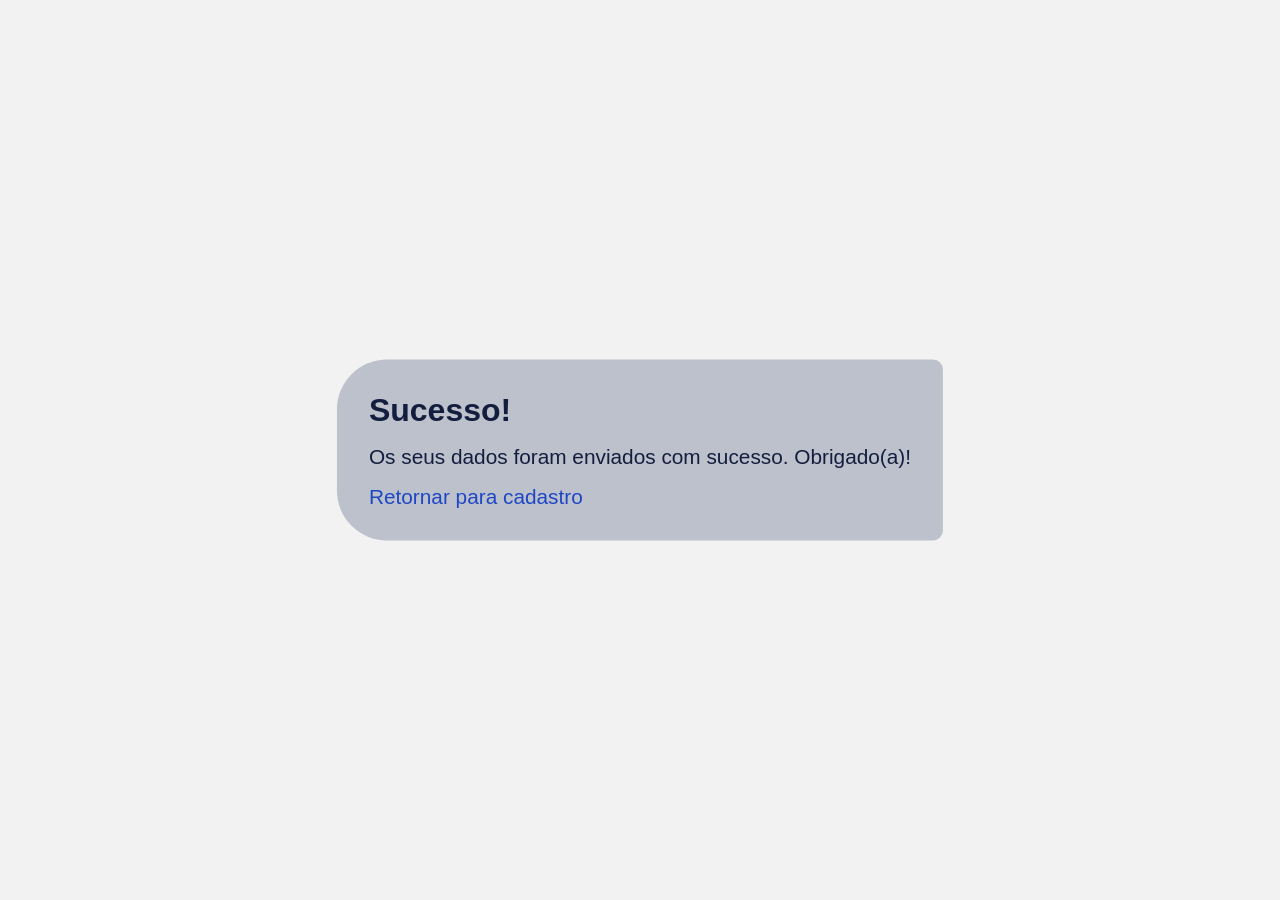
<file: sucesso/index.html>
<!DOCTYPE html>
<html lang="en">
<head>
    <meta charset="UTF-8">
    <meta name="viewport" content="width=device-width, initial-scale=1.0">
    <link rel="stylesheet" href="./style.css">
    <title>Formulário Enviado!</title>
</head>
<body>
    <div class="wrapper">
        <h1>Sucesso!</h1>
        <p>Os seus dados foram enviados com sucesso. Obrigado(a)!</p>
        <a href="/">Retornar para cadastro</a>
    </div>
</body>
</html>
</file>
<file: sucesso/style.css>
*{
    margin: 0;
    padding: 0;
    box-sizing: border-box;
}
body{
    background-color: #f2f2f2;
    padding: 0  5vw;
}
div.wrapper{
    width: 80vw;
    position: absolute;
    top: 50%;
    left: 50%;
    transform: translate(-50%, -50%);
    background-color:#BDC1CC;;
    padding: 2rem;
    border-radius: 50px 10px 10px 50px;
}
div.wrapper h1{
    font: 700 2rem 'Arial';
    color: #131E3E;
}
div.wrapper p{
    font: 500 1.3rem 'Arial';
    margin-top: 1rem;
    color: #131E3E;
}
div.wrapper a{
    display: block;
    font: 500 1.3rem 'Arial';
    margin-top: 1rem;
    color: #1e47c4;
    text-decoration: none;
}
div.wrapper a:hover{
    color: #557ae9;
    transition: all 300ms;
}

@media screen and (min-width: 1280px){
    div.wrapper{
        width: fit-content;
    }
}
</file>
